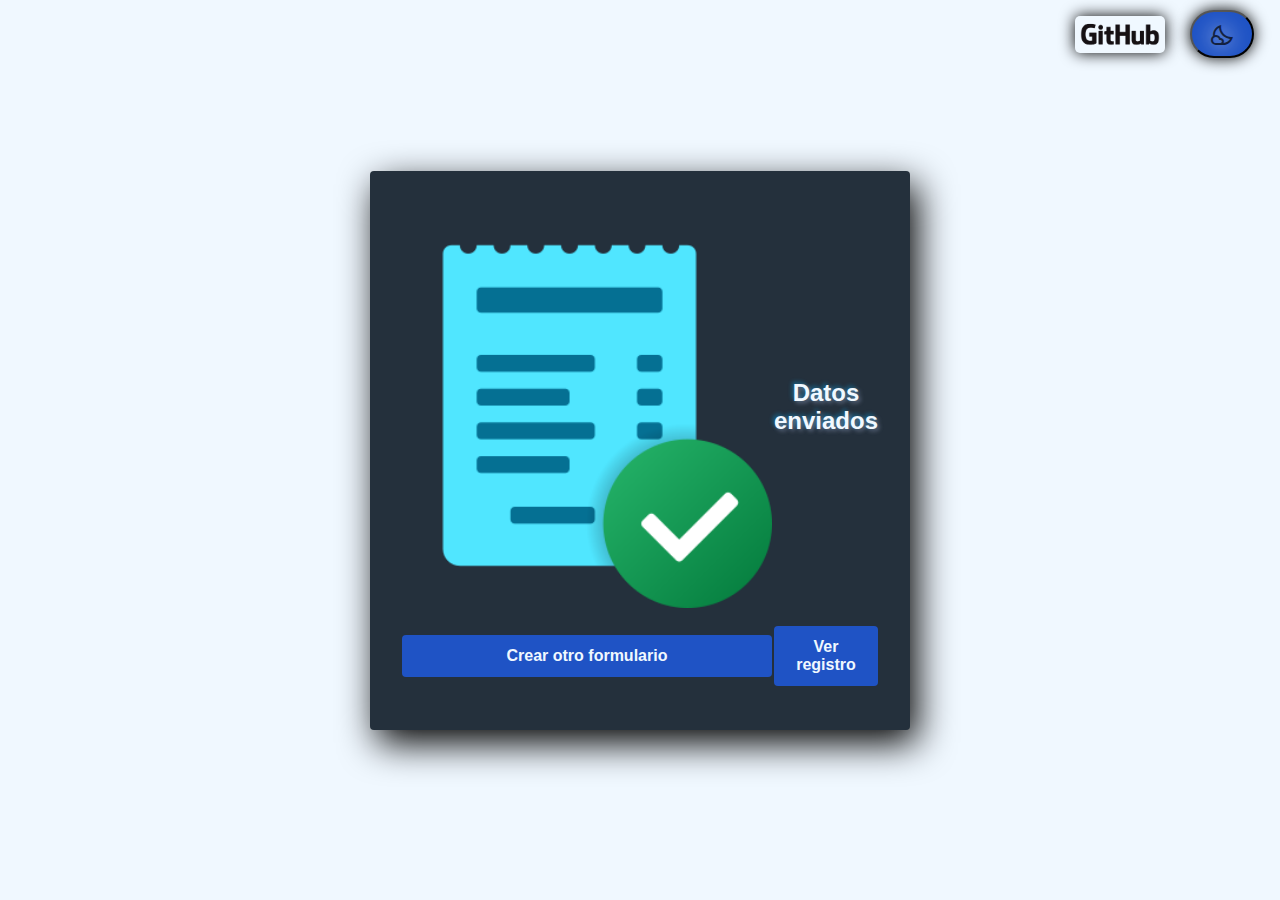
<file: register.html>
<!DOCTYPE html>
<html lang="es">
    <head>
        <meta charset="UTF-8">
        <meta http-equiv="X-UA-Compatible" content="IE=edge"/>
        <meta name="viewport" content="width=device-width, initial-scale=1.0"/>
        <title>Registrado</title>
        <link href="https://fonts.googleapis.com/css2?family=Material+Symbols+Outlined" rel="stylesheet" />
        <link rel="stylesheet" href="register.css">
        <script src="form.js"></script>
    </head>
    <body>
    <a href="https://github.com/MarioSi3ri" target="_blank" rel="noopener">
        <img src="image/GitHub_Logo.png" alt="Imagen representativa de GitHub" title="Presiona para acceder a mi repo en GitHub" class="github">
    </a>
    <button id="toggleTheme" title="Cambia el tema de la p&aacute;gina"><span class="material-symbols-outlined">nights_stay</span></button>
        <div>
            <table class="contenedor">
                <tbody>
                    <tr>
                        <td><img src="image/registroExitoso.png" alt="Imag&eacute;n de registro &eacute;xitoso" title="Registro completado"></td>
                        <td><h2>Datos enviados</h2></td>
                    </tr>
                    <tr>
                    <form name="Registro" method="post" action="index.html">
                        <td><button class="botonRegister" type="submit" title="Presione para crear un nuevo formulario">Crear otro formulario</button></td>
                    </form>
                    <form name="Ver" method="post" action="card.html">
                        <td><button class="botonRegister" type="submit" title="Presione para continuar">Ver registro</button></td>
                    </form>
                    </tr>
                </tbody>
            </table>
        </div>
    </body>
</html>
</file>
<file: register.css>
/* ESTILO DEL REGISTRO COMPLETADO */

* {
    font-family: Arial, Helvetica, sans-serif;
    margin: 0;
    padding: 0;
    box-sizing: border-box;
}

body {
    background-color: aliceblue;
    display: flex;
    min-height: 100vh;
    justify-content: center;
    align-items: center;
    transition: background 0.3s, color 0.3s;
}

.contenedor{
    width: 460px;
    padding: 30px;
    margin-top: 100%;
    margin: auto;
    border-radius: 4px;
    color:aliceblue;
    box-shadow: 7px 13px 37px #000;
    background: #24303c;
}

img{
    margin-left: -35px; /* Mueve 50px la imagen a la izquierda */
    width: 45vh;
    height: auto;
    -webkit-user-select: none;
    -moz-user-select: none;
    user-select: none;
}

h2{
    text-align: center;
    text-shadow: 2px 2px 4px rgba(195, 205, 245, 0.4), -2px -2px 4px rgba(0, 179, 255, 0.4); /* Multiples sombras en el texto */
    -webkit-user-select: none;
    -moz-user-select: none;
    user-select: none;
}

span{
    text-shadow: 0px 0px 20px rgba(255, 255, 255, 0.95);
    -moz-user-select: none;
    -webkit-user-select: none;
    -moz-user-select: none;
    user-select: none;
}

.botonRegister{
    width: 100%;
    border: none;
    padding: 12px;
    margin: 12px 0;
    font-size: 16px;
    font-weight: 600;
    color: aliceblue;
    border-radius: 4px;
    cursor: pointer;
    background: #1f53c5;
    -webkit-user-select: none;
    -moz-user-select: none;
    user-select: none;
}

.botonRegister:hover{
    background-color: #0051ff;
    border-color: #1f53c5;
    color: rgb(251, 251, 251);
}

.botonRegister:active {
    background-color: #1c5d7e;
    border-color: #1c5d7e;
    transform: scale(0.95);
    box-shadow: 0 4px 8px rgba(0, 0, 0, 0.2);
}

.material-symbols-outlined{
    color: rgba(0, 0, 0, 0.692)
}

button{
    transition: background 0.3s, color 0.3s; /* Transicion para el cambio de tema de la página */
}

body.dark-mode{
    background-color: #2c2c2c;
    color: #dcdcdc;
}

.dark-mode button{
    background-color: #444;
    color: #dcdcdc;
    border: 1px solid #777;
}

.dark-mode h2{
    text-shadow: none;
    color: #dcdcdcc0;
}

.dark-mode .material-symbols-outlined{
    color: #dcdcdcc0;
}

.dark-mode .icono:active{
    box-shadow: 0px 0px 0px 3px rgba(255, 255, 255, 0.272);
    background-color: rgba(255, 255, 255, 0.272);
}

#toggleTheme{
    /*background-color: #007bff;*/
    background-color: #1f53c5;
    color: white;
    border-style: outset;
    /*border: none;*/
    padding: 10px;
    cursor: pointer;
    position: absolute;
    top: 10px;
    right: 2%;
    width: 5%;
    border-radius: 100px;
    box-shadow: 0px 0px 15px #000;
    font-weight: 600;
    display: flex;
    justify-content: center;
}

#toggleTheme:hover{
    background-color: #0051ff;
    transform: scale(0.98);
    box-shadow: 0 4px 8px rgba(0, 0, 0, 0.2);
}

#toggleTheme:active{
    transform: scale(0.95);
    border-color: #000;
}


.dark-mode #toggleTheme{
    background-color: #f39d1210;
}

.dark-mode #toggleTheme:hover{
    background-color: #f39c12;
    transform: scale(0.98);
    box-shadow: 0 4px 8px rgba(0, 0, 0, 0.2);
}

.dark-mode #toggleTheme:active{
    transform: scale(0.95);
    border-color: #000;
}

.dark-mode .github:hover{
    transform: scale(0.98);
    box-shadow: 0 4px 8px #04ff00;
}

.dark-mode .github:active{
    transform: scale(0.95);
    border-color: #000;
}

.github{
    cursor: pointer;
    position: absolute;
    top: 16px;
    right: 9%;
    width: 7%;
    height: auto;
    border-radius: 5px;
    box-shadow: 0px 0px 15px #000;
    display: flex;
}

.github:hover{
    transform: scale(0.98);
    box-shadow: 0 4px 8px rgba(0, 0, 0, 0.2);
}

.github:active{
    transform: scale(0.95);
    border-color: #000;
}

/* Responsive BETA */
@media (max-width: 480px) {
    .contenedor{
        width: 70vw;
    }
    img{
        width: 50vw;
    }
    #toggleTheme{
        width: fit-content;
        height: auto;
        right: 12%;
    }
    .github{
        top: 18px;
        right: 26%;
        width: 18%;
    }
}
</file>
